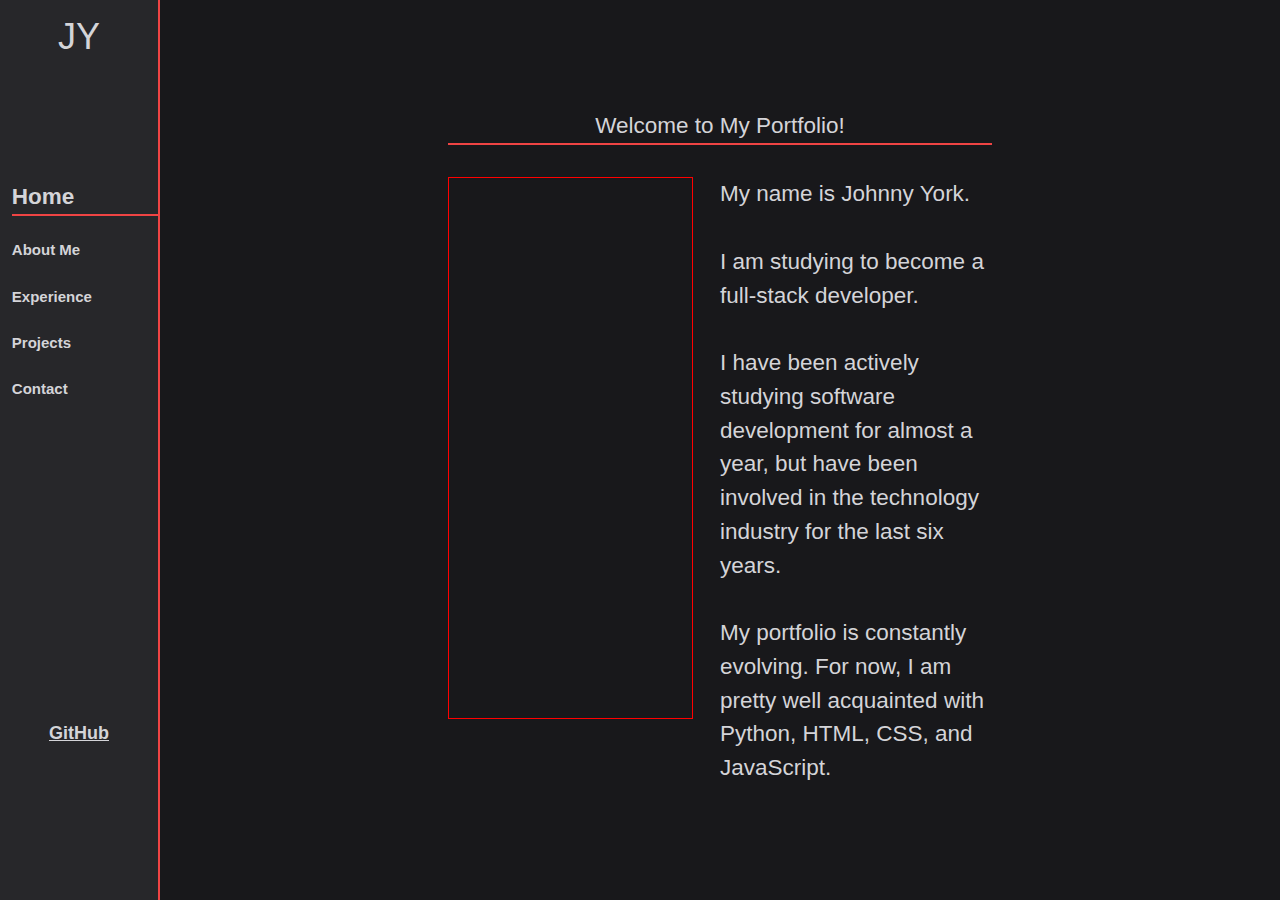
<file: public/index.html>
<!DOCTYPE html>
<html lang="en">
<head>
    <meta charset="UTF-8">
    <meta http-equiv="X-UA-Compatible" content="IE=edge">
    <meta name="viewport" content="width=device-width, initial-scale=1.0">
    <link rel="stylesheet" href="reset.css">
    <link rel="stylesheet" href="stylesheet.css">
    <link rel="stylesheet" href="https://www.w3schools.com/w3css/4/w3.css">
    <title>Johnny York</title>
</head>
<body>
    <div class="mainContainer">
        <aside>
            <div class="asideHead">
                <h1>JY</h1>
            </div>
            <nav class="linkContainer">
                <ul>
                    <li><p id="home" class="linkP">Home</p></li>
                    <li><p id="about" class="linkP">About Me</p></li>
                    <li><p id="experience" class="linkP">Experience</p></li>
                    <li><p id="projects" class="linkP">Projects</p></li>
                    <li><p id="contact" class="linkP">Contact</p></li>
                </ul>
            </nav>
            <div class="asideFooter">
                <a href="https://www.github.com/johnnyyork13" target="_blank">GitHub</a>
            </div>
        </aside>
        <main id="main">
            <div class="home mainDiv w3-container">
                <h2 class="w3-center w3-animate-right">Welcome to My Portfolio!</h2>
                <section class="w3-center w3-animate-right">
                    <div class="homeLeft"></div>
                    <div class="homeRight">
                        <p>My name is Johnny York.<p>
                        <br>
                        <p>I am studying to become a full-stack developer.</p>
                        <br>
                        <p>I have been actively studying software development for 
                            almost a year, but have been involved in the technology
                            industry for the last six years.
                        </p>
                        <br>
                        <p>My portfolio is constantly evolving. For now, I am 
                            pretty well acquainted with Python, HTML, CSS, and JavaScript.
                        </p>
                    </div>
                </section>
            </div>
            <div class="about mainDiv w3-container">
                <h2>About Me</h2>
                <section>
                    <p>I am a self-taught 
                        front-end web developer who recently pivoted the focus
                        of his studies from computer information to software development.
                        I enjoy woodworking and traveling
                        on my motorcycle when I am not building unique and responsive
                        websites. I am extremely passionate about programming - on both
                        the front-end and the full-stack. 
                       
                    </p>
                </section>
            </div>
            <div class="experience mainDiv w3-container">
                <h2>Experience</h2>
                <section>
                    <div class="udemy">
                        <h3><a href="https://www.udemy.com/course/complete-python-bootcamp/" target="_blank">Udemy.com</a></h3>
                        <p>Jose Portilla's Python Bootcamp</p>
                    </div>
                    <div class="top">
                        <h3><a href="https://www.theodinproject.com/about" target="_blank">The Odin Project</a></h3>
                        <p>Full-stack developer curriculum.</p>
                    </div>
                    <div class="mercer"></div>
                        <h3><a href="https://www.mercer.edu" target="_blank">Mercer University</a></h3>
                        <p>Software Application Development and Human-Computer Interaction (junior)</p>
                </section>
            </div>
            <div class="projects mainDiv">
                <h2>GitHub Projects</h2>
                <section id="sectionList">
                    <a href="https://johnnyyork13.github.io/EtchASketch" target="_blank">EtchASketch-like Drawing App</a>
                    <a href="https://johnnyyork13.github.io/AdminDashboard" target="_blank">Admin Dashboard</a>
                    <a href="https://johnnyyork13.github.io/Calculator" target="_blank">Calculator</a>
                    <a href="https://johnnyyork13.github.io/SynthLandingPage" target="_blank">Synth Landing Page</a>
                    <a href="https://johnnyyork13.github.io/library" target="_blank">Library App</a>
                </section>
            </div>
            <div class="contact mainDiv">
                <h2>Contact Me</h2>
                <section id="contactSection">
                    <h2>Email</h2>
                    <p>johnnyyork@johnnyyork.dev</p>
                    <br>
                    <p>... or send me a message directly:</p>
                    <form class="textArea">
                        <textarea id="contactTextArea"></textarea>
                        <button type="submit">Send</button>
                    </form>
                </section>
            </div>
        </main>
    </div>

    <script src="javascript.js"></script>
</body>
</html>
</file>
<file: public/stylesheet.css>
html {
    width: 100vw;
    height: 100vh;
    --bg-color: #18181b;
    --main-color: #27272a;
    --accent-color: #3f3f46;
    --secondary-color: #52525b;
    --text-color: #d4d4d8;
    --red-border: #ef4444;
}

body {
    margin: 0;
    width: 100%;
    height: 100%;
    background-color: var(--bg-color);
}

.mainContainer {
    margin: 0;
    width: 100%;
    height: 100%;
    display: grid;
    grid-template-columns: 160px 14fr;
    grid-template-areas: 
    "aside main";
    color: var(--text-color);
}

aside {
    background-color: var(--main-color);
    border-right: 2px solid var(--red-border);
    grid-area: aside;
    display: flex;
    flex-direction: column;
    align-items: center;
    justify-content: space-between;
}

.asideHead {
    height: 20%;
    font-size: 3em;
    display: flex;
    justify-content: center;
}

.linkContainer {
    width: 100%;
    height: 60%;
    font-weight: bold;
}

.linkContainer > ul {
    width: 100%;
    display: flex;
    flex-direction: column;
    align-items: center;
    text-size-adjust: none;
}

.linkContainer ul li:first-child p {
    font-size: 1.5rem;
}

.linkContainer ul li:first-child {
    border-bottom: 2px solid var(--red-border);
}

.linkContainer li {
    width: 100%;
    list-style: none;
    margin-bottom: 15%;
    display: flex;
    align-items: center;
    margin-left: 15%;
}

.linkP {
    cursor:pointer;
}

.linkP:hover {
    color: var(--red-border);
}

.asideFooter {
    height: 20%;
    width: 100%;
    display: flex;
    justify-content: center;
    font-size: 1.2em;
    font-weight: bold;

}

#main {
    grid-area: main;
    background-color: var(--bg-color);
    position: relative;
    display: flex;
    justify-content: center;
}

.mainDiv {
    position: absolute;
    width: 100%;
    height: 95%;
    display: flex;
    flex-direction: column;
    align-items: center;
}

.about, .experience, .projects, .contact {
    visibility: hidden;
}

.mainDiv > h2, section {
    width: 50%;
    font-size: 1.5em;
}

.mainDiv > h2 {
    margin: 5%;
    margin-top: 10%;
    margin-bottom: 3%;
    border-bottom: 2px solid var(--red-border);
}

#sectionList {
    display: flex;
    flex-direction: column;
}

#sectionList a {
    text-decoration: none;
    font-size: 1.5em;
}

#sectionList a:hover {
    color: var(--red-border);
    text-decoration: underline;
}

/* HOME SECTION */

.home section {
    display: flex;
    justify-content: space-between;
    height: 100%;
}

.homeLeft {
    border: 1px solid red;
    height: 80%;
    width: 45%;
}

.homeRight {
    height: 80%;
    width: 50%;
    text-align: left;
}

/* EXPERIENCE SECTION */
.experience h3 {
    text-decoration: underline;
}

#contactSection {
    display: flex;
    flex-direction: column;
    align-items: center;
    height: 100%;
}

.textArea {
    width: 50%;
    height: 100%;
    display: flex;
    flex-direction: column;
    align-items: flex-end;
}

#contactTextArea {
    width: 100%;
    height: 200px;
    margin-top: 2%;
    margin-bottom: 5%;
}
</file>
